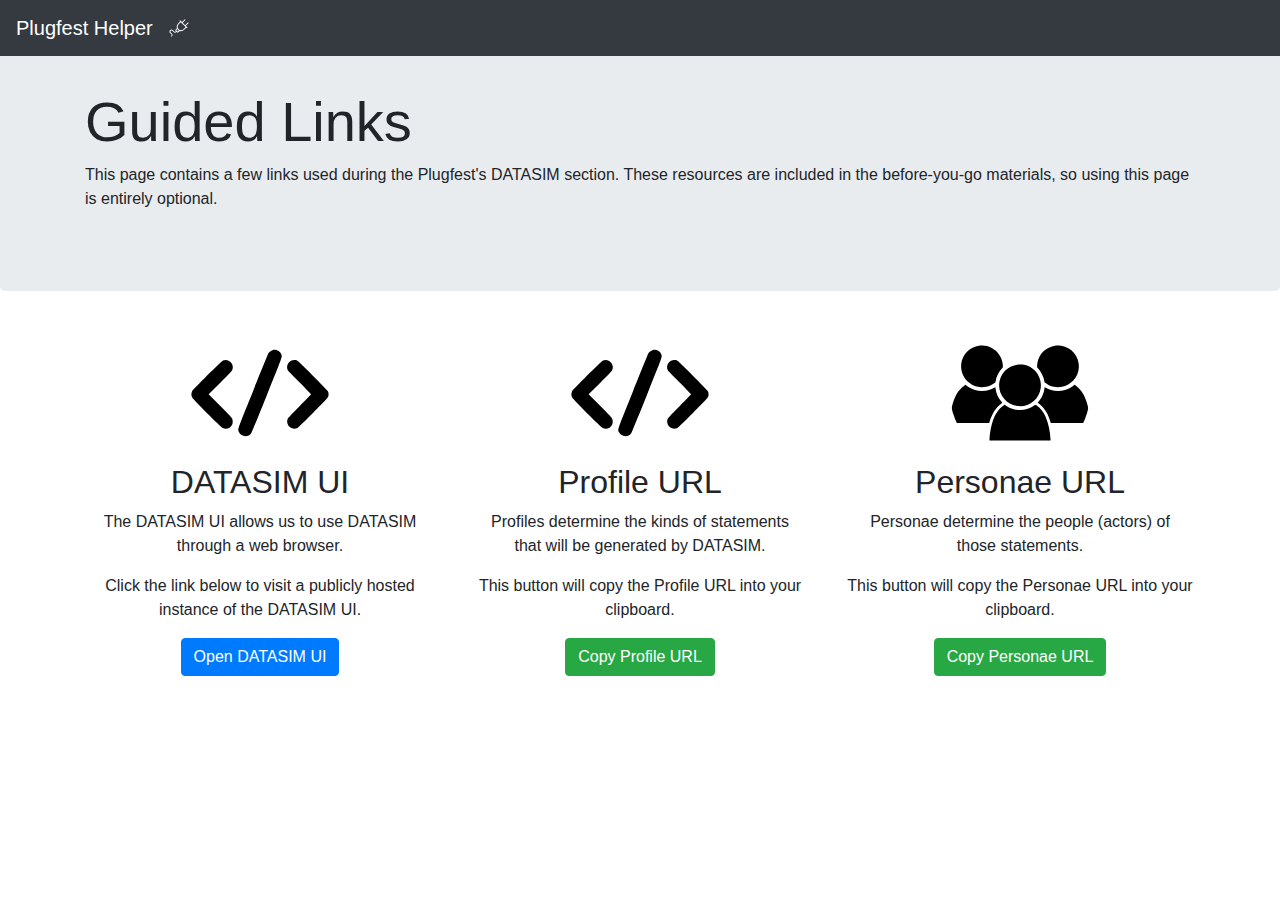
<file: plugfest-helper/index.html>
<!DOCTYPE html>
<!-- saved from url=(0053)https://getbootstrap.com/docs/4.0/examples/jumbotron/ -->
<html lang="en">

<head>
  <meta http-equiv="Content-Type" content="text/html; charset=UTF-8">

  <meta name="viewport" content="width=device-width, initial-scale=1, shrink-to-fit=no">
  <meta name="description" content="">
  <meta name="author" content="">
  <link rel="icon" href="./index_files/favicon.ico">

  <title>Plugfest Helper</title>

  <link rel="canonical" href="https://getbootstrap.com/docs/4.0/examples/jumbotron/">

  <!-- Bootstrap core CSS -->
  <link href="./index_files/bootstrap.min.css" rel="stylesheet">

  <!-- Custom styles for this template -->
  <link href="./index_files/jumbotron.css" rel="stylesheet">
</head>

<body>

  <nav class="navbar navbar-expand-md navbar-dark fixed-top bg-dark">
    <a class="navbar-brand" href="#">Plugfest Helper</a>
    <img src="./index_files/plug.svg" alt="Logo" class="logo-img">
  </nav>

  <main role="main">

    <!-- Main jumbotron for a primary marketing message or call to action -->
    <div class="jumbotron">
      <div class="container">
        <h3 class="display-4">Guided Links</h3>
        <p>This page contains a few links used during the Plugfest's DATASIM section.  These resources are included in
          the before-you-go materials, so using this page is entirely optional. 
        </p>
        <!-- <p><a class="btn btn-primary btn-lg" href="https://getbootstrap.com/docs/4.0/examples/jumbotron/#" role="button">Learn more »</a></p> -->
      </div>
    </div>

    <div class="container marketing">

        <div class="row link-row">

          <div class="clipboard-block col-lg-4">
            <img class="rounded-circle"
              src="./index_files/code.svg"
              alt="Generic placeholder image" width="140" height="140" class="logo-img">
            <h2>DATASIM UI</h2>

            <p class="text-dark-2">The DATASIM UI allows us to use DATASIM through a web browser.</p>
            <p class="text-dark-4"></p>Click the link below to visit a publicly hosted instance of the DATASIM UI.</p>
            
            <a href="https://datasim.tla.adlnet.gov/" target="_blank">
              <button class="btn btn-primary">
                Open DATASIM UI
              </button>
            </a>
          </div>

          
          <div class="clipboard-block col-lg-4">
            <img class="rounded-circle"
              src="./index_files/code.svg"
              alt="Generic placeholder image" width="140" height="140" class="logo-img">
            <h2>Profile URL</h2>

            <p class="text-dark-2">Profiles determine the kinds of statements that will be generated by DATASIM.</p>
            <p class="text-dark-4"></p>This button will copy the Profile URL into your clipboard.</p>
            
            <button class="btn btn-success js-tooltip js-copy clipboard-button" 
              data-url="https://raw.githubusercontent.com/yetanalytics/datasim/master/dev-resources/profiles/tla/mom.jsonld">
              Copy Profile URL
            </button>
          </div>
          
          
          <div class="clipboard-block col-lg-4">
            <img class="rounded-circle"
              src="./index_files/people.svg"
              alt="Generic placeholder image" width="140" height="140" class="logo-img">
            <h2>Personae URL</h2>

            <p class="text-dark-2">Personae determine the people (actors) of those statements.</p>
            <p class="text-dark-4"></p>This button will copy the Personae URL into your clipboard.</p>
            
            <button class="btn btn-success js-tooltip js-copy clipboard-button" 
              data-url="https://raw.githubusercontent.com/yetanalytics/datasim/master/dev-resources/personae/simple-array.json">
              Copy Personae URL
            </button>
          </div>
      </div><!-- /.row -->

    </div> <!-- /container -->

  </main>

  <!-- Bootstrap core JavaScript
    ================================================== -->
  <!-- Placed at the end of the document so the pages load faster -->
  <script src="./index_files/jquery.js"></script>
  <script src="./index_files/popper.min.js.download"></script>
  <script src="./index_files/bootstrap.min.js.download"></script>


  <script>
    // COPY TO CLIPBOARD
    // Attempts to use .execCommand('copy') on a created text field
    // Falls back to a selectable alert if not supported
    // Attempts to display status in Bootstrap tooltip
    // ------------------------------------------------------------------------------

    function copyToClipboard(text, el) {
      var copyTest = document.queryCommandSupported('copy');
      var elOriginalText = el.attr('data-original-title');

      if (copyTest === true) {
        var copyTextArea = document.createElement("textarea");
        copyTextArea.value = text;
        document.body.appendChild(copyTextArea);
        copyTextArea.select();
        try {
          var successful = document.execCommand('copy');
          var msg = successful ? 'Copied!' : 'Whoops, not copied!';
          el.attr('data-original-title', msg).tooltip('show');
        } catch (err) {
          console.log('Oops, unable to copy');
        }
        document.body.removeChild(copyTextArea);
        el.attr('data-original-title', elOriginalText);
      } else {
        // Fallback if browser doesn't support .execCommand('copy')
        window.prompt("Copy to clipboard: Ctrl+C or Command+C, Enter", text);
      }
    }

    $(document).ready(function () {
      // Initialize
      // ---------------------------------------------------------------------
      
      // Tooltips
      // Requires Bootstrap 3 for functionality
      $('.js-tooltip').tooltip();

      $(".clipboard-button").each((index, element) => {

        var clipboardButton = $(element);

        clipboardButton.click(function () {
          var text = clipboardButton.data("url");
          var el = $(this);
          copyToClipboard(text, el);
        });
      });
    });
  </script>


</body>

</html>
</file>
<file: plugfest-helper/index_files/jumbotron.css>
/* Move down content because we have a fixed navbar that is 3.5rem tall */
body {
  padding-top: 1.5rem;
  padding-bottom: 1.5rem;
}

img {
  fill: "#BBB"
}

/* MARKETING CONTENT
-------------------------------------------------- */

/* Center align the text within the three columns below the carousel */
.marketing .col-lg-4 {
  margin-bottom: 1rem;
  text-align: center;
}
.marketing h2 {
  font-weight: 400;
}
.marketing .col-lg-4 p {
  margin-right: .75rem;
  margin-left: .75rem;
}
</file>
